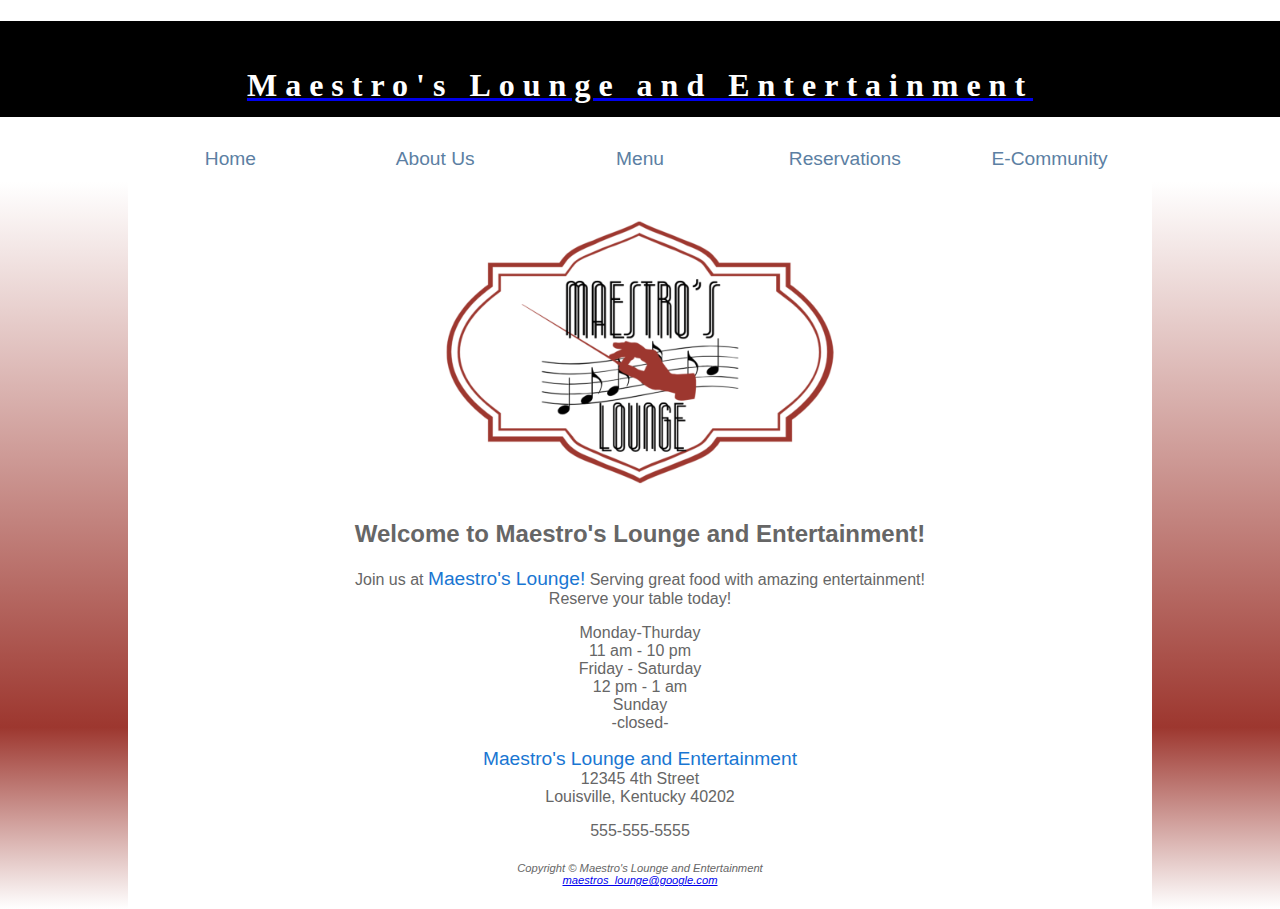
<file: maestros/index.html>
<!DOCTYPE html>
<html lang="en">
<head>
<title>Maestro's Lounge-Home</title>
<meta charset="utf-8">
<meta name="viewport" 
content="width=device-width, initial-scale=1.0">
<link rel="stylesheet" href="maestros.css">
<link rel="shortcut icon" href="/favicon.ico">
</head>
<body>
<a href="index.html"><h1 class="head">Maestro's Lounge and Entertainment</h1></a>
<nav>
  <ul>
  <li><a href="index.html">Home</a></li>  
  <li><a href="about.html">About Us</a></li>  
  <li><a href="order.html">Menu</a></li> 
  <li><a href="reservations.html">Reservations</a></li>
  <li><a href="community.html">E-Community</a></li>
  </ul>
</nav>
<div id="wrapper">
<div id="homehero">
</div>
<main id="hours">
<h2>Welcome to Maestro's Lounge and Entertainment!</h2>
<p>Join us at <span class="lounge">Maestro's Lounge!</span> Serving great food with amazing entertainment! <br> Reserve your table today! </p>
<p>Monday-Thurday <br> 11 am - 10 pm <br> Friday - Saturday <br> 12 pm - 1 am <br> Sunday <br> -closed-
<div id="hours">
<p><span class="lounge">Maestro's Lounge and Entertainment</span> <br> 12345 4th Street <br> Louisville, Kentucky 40202</p>
<p><a id="mobile" href="tel:555-555-5555">555-555-5555</a></p>
<span id="desktop">555-555-5555</span>
</div>
</main>
<footer>
<p>Copyright &copy; Maestro's Lounge and Entertainment <br>
<a href="mailto:maestros_lounge@google.com">maestros_lounge@google.com</a>
</p>
</footer>
</div>
</body>
</html>
</file>
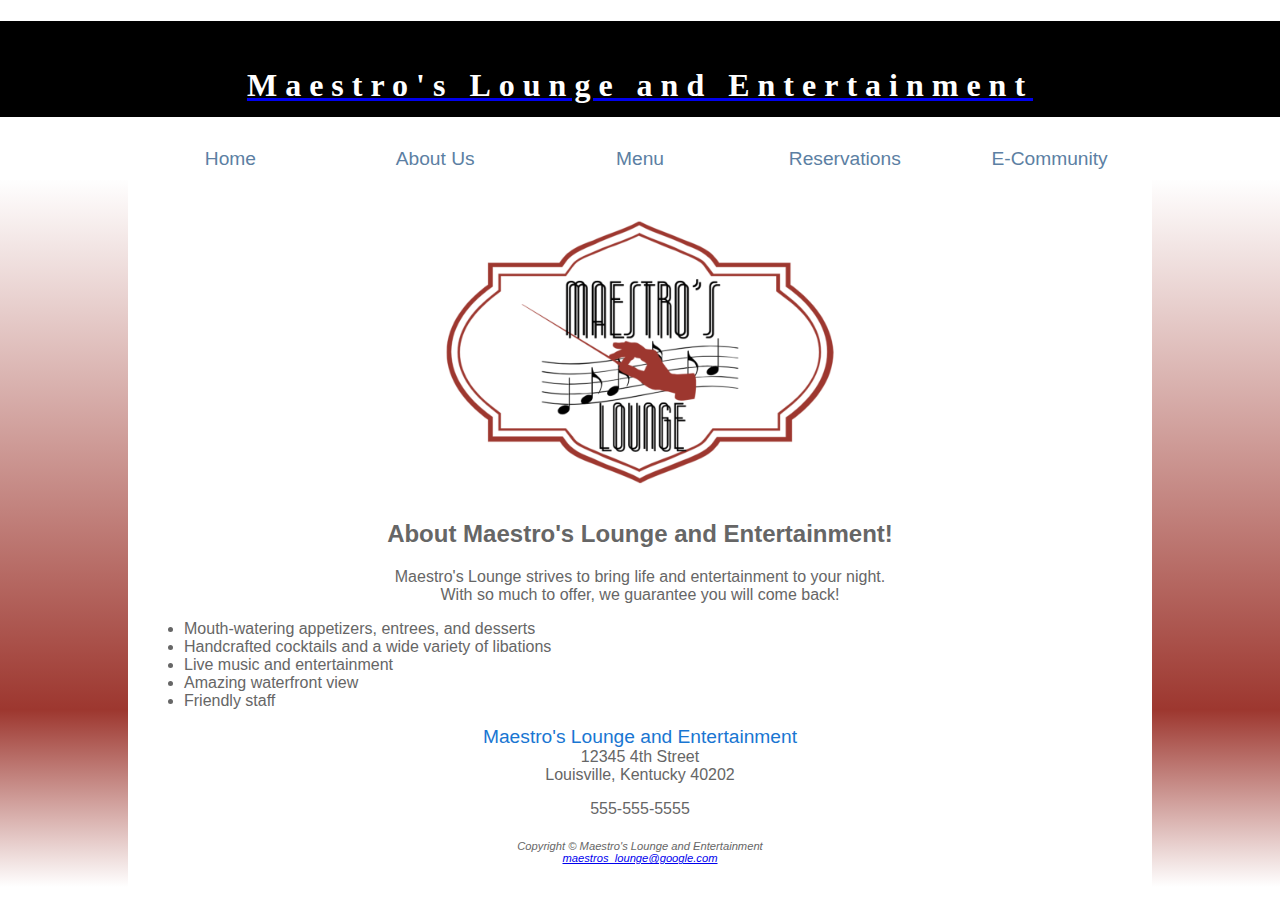
<file: maestros/about.html>
<!DOCTYPE html>
<html lang="en">
<head>
<title>Maestro's Lounge-About Us</title>
<meta charset="utf-8">
<meta name="viewport" 
content="width=device-width, initial-scale=1.0">
<link rel="stylesheet" href="maestros.css">
<link rel="shortcut icon" href="/favicon.ico">
</head>
<body>
<a href="index.html"><h1 class="head">Maestro's Lounge and Entertainment</h1></a>
<nav>
  <ul>
  <li><a href="index.html">Home</a></li>  
  <li><a href="about.html">About Us</a></li>  
  <li><a href="order.html">Menu</a></li> 
  <li><a href="reservations.html">Reservations</a></li>
  <li><a href="community.html">E-Community</a></li>
  </ul>
</nav>
<div id="wrapper">
<div id="homehero">
</div>
<main>
<h2 id="hours">About Maestro's Lounge and Entertainment!</h2>
<p id="hours">Maestro's Lounge strives to bring life and entertainment to your night. <br> With so much to offer, we guarantee you will come back! </p>
<ul>
    <li>Mouth-watering appetizers, entrees, and desserts</li>
    <li>Handcrafted cocktails and a wide variety of libations</li>
    <li>Live music and entertainment</li>
    <li>Amazing waterfront view</li>
    <li>Friendly staff</li>
</ul>
<div id="hours">
<p><span class="lounge">Maestro's Lounge and Entertainment</span> <br> 12345 4th Street <br> Louisville, Kentucky 40202</p>
<p><a id="mobile" href="tel:555-555-5555">555-555-5555</a></p>
<span id="desktop">555-555-5555</span>
</div>
</main>
<footer>
<p>Copyright &copy; Maestro's Lounge and Entertainment <br>
<a href="mailto:maestros_lounge@google.com">maestros_lounge@google.com</a>
</p>
</footer>
</div>
</body>
</html>
</file>
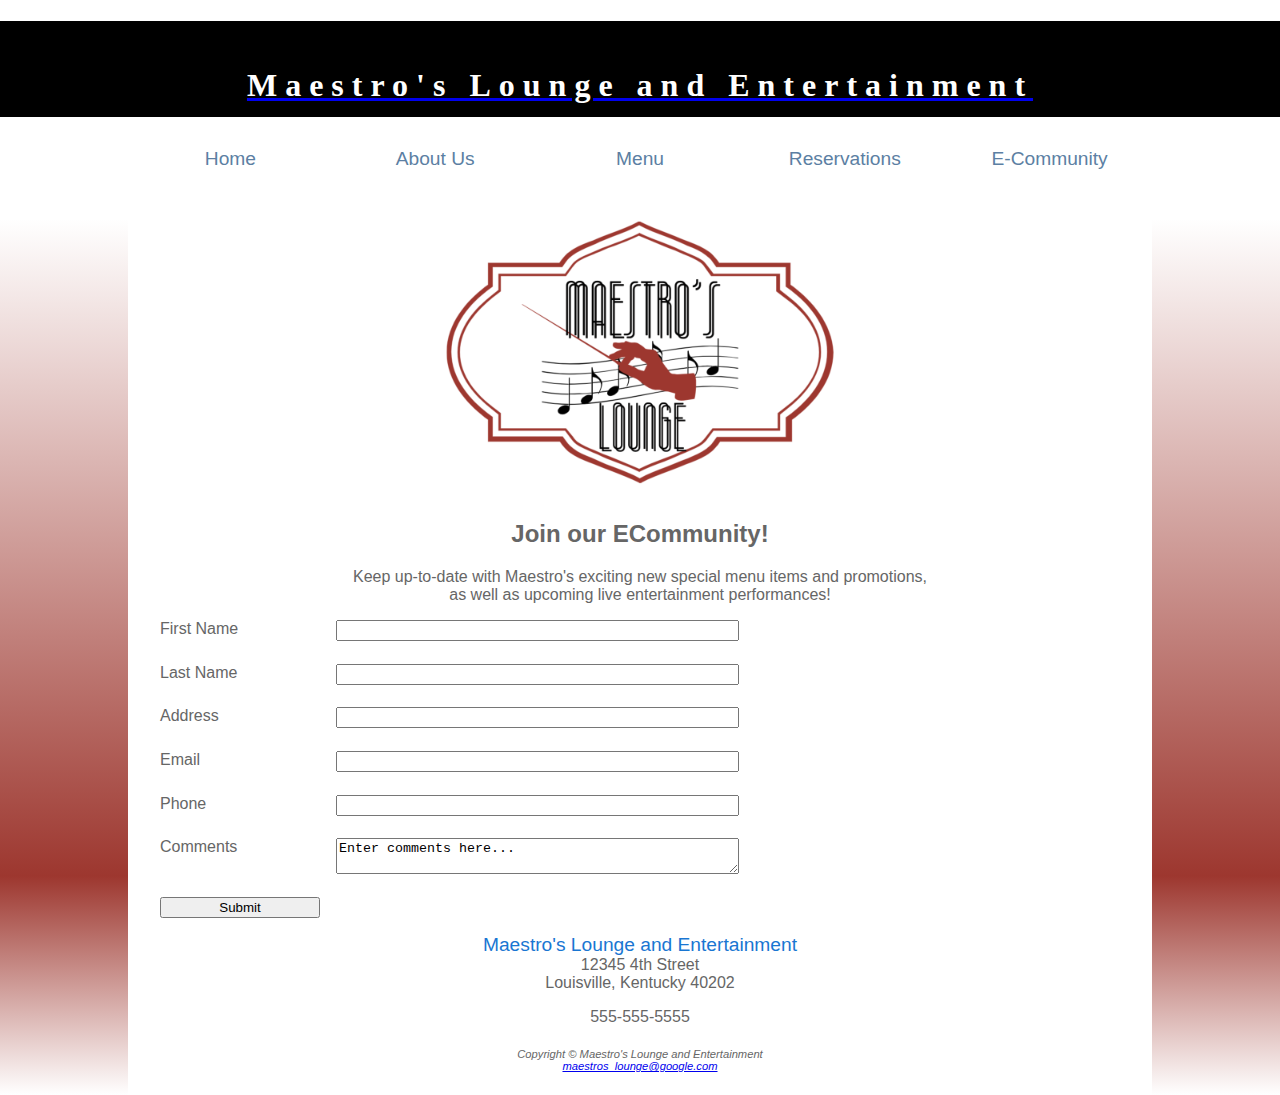
<file: maestros/community.html>
<!DOCTYPE html>
<html lang="en">
<head>
<title>Maestro's Lounge-ECommunity</title>
<meta charset="utf-8">
<meta name="viewport" 
content="width=device-width, initial-scale=1.0">
<link rel="stylesheet" href="maestros.css">
<link rel="shortcut icon" href="/favicon.ico">
</head>
<body>
<a href="index.html"><h1 class="head">Maestro's Lounge and Entertainment</h1></a>
<nav>
  <ul>
  <li><a href="index.html">Home</a></li>  
  <li><a href="about.html">About Us</a></li>  
  <li><a href="order.html">Menu</a></li> 
  <li><a href="reservations.html">Reservations</a></li>
  <li><a href="community.html">E-Community</a></li>
  </ul>
</nav>
<div id="wrapper">
<div id="homehero">
</div>
<main>
<h2 id="hours">Join our ECommunity!</h2>
<p id="hours">Keep up-to-date with Maestro's exciting new special menu items and promotions, <br> as well as upcoming live entertainment performances!</p>
<form method="post" action="https://webdevbasics.net/scripts/pacific.php">
  <label for="myFName">First Name</label>
  <input type="text" name="myFNname">
  <label for="myLName">Last Name</label>
  <input type="text" name="myLName">
  <label for="myAddress">Address</label>
  <input type="text" name="myAddress">
  <label for="myEmail">Email</label>
  <input type="text" name="myEmail">
  <label for="myPhone">Phone</label>
  <input type="text" name="myPhone">
  <label for="mycomments">Comments</label>
  <textarea name="myComments" rows="2" cols="20">Enter comments here...</textarea>
  <input id="mySubmit" type="submit" value="Submit">
</form>
<div id="hours">
<p><span class="lounge">Maestro's Lounge and Entertainment</span> <br> 12345 4th Street <br> Louisville, Kentucky 40202</p>
<p><a id="mobile" href="tel:555-555-5555">555-555-5555</a></p>
<span id="desktop">555-555-5555</span>
</div>
</main>
<footer>
<p>Copyright &copy; Maestro's Lounge and Entertainment <br>
<a href="mailto:maestros_lounge@google.com">maestros_lounge@google.com</a>
</p>
</footer>
</div>
</body>
</html>
</file>
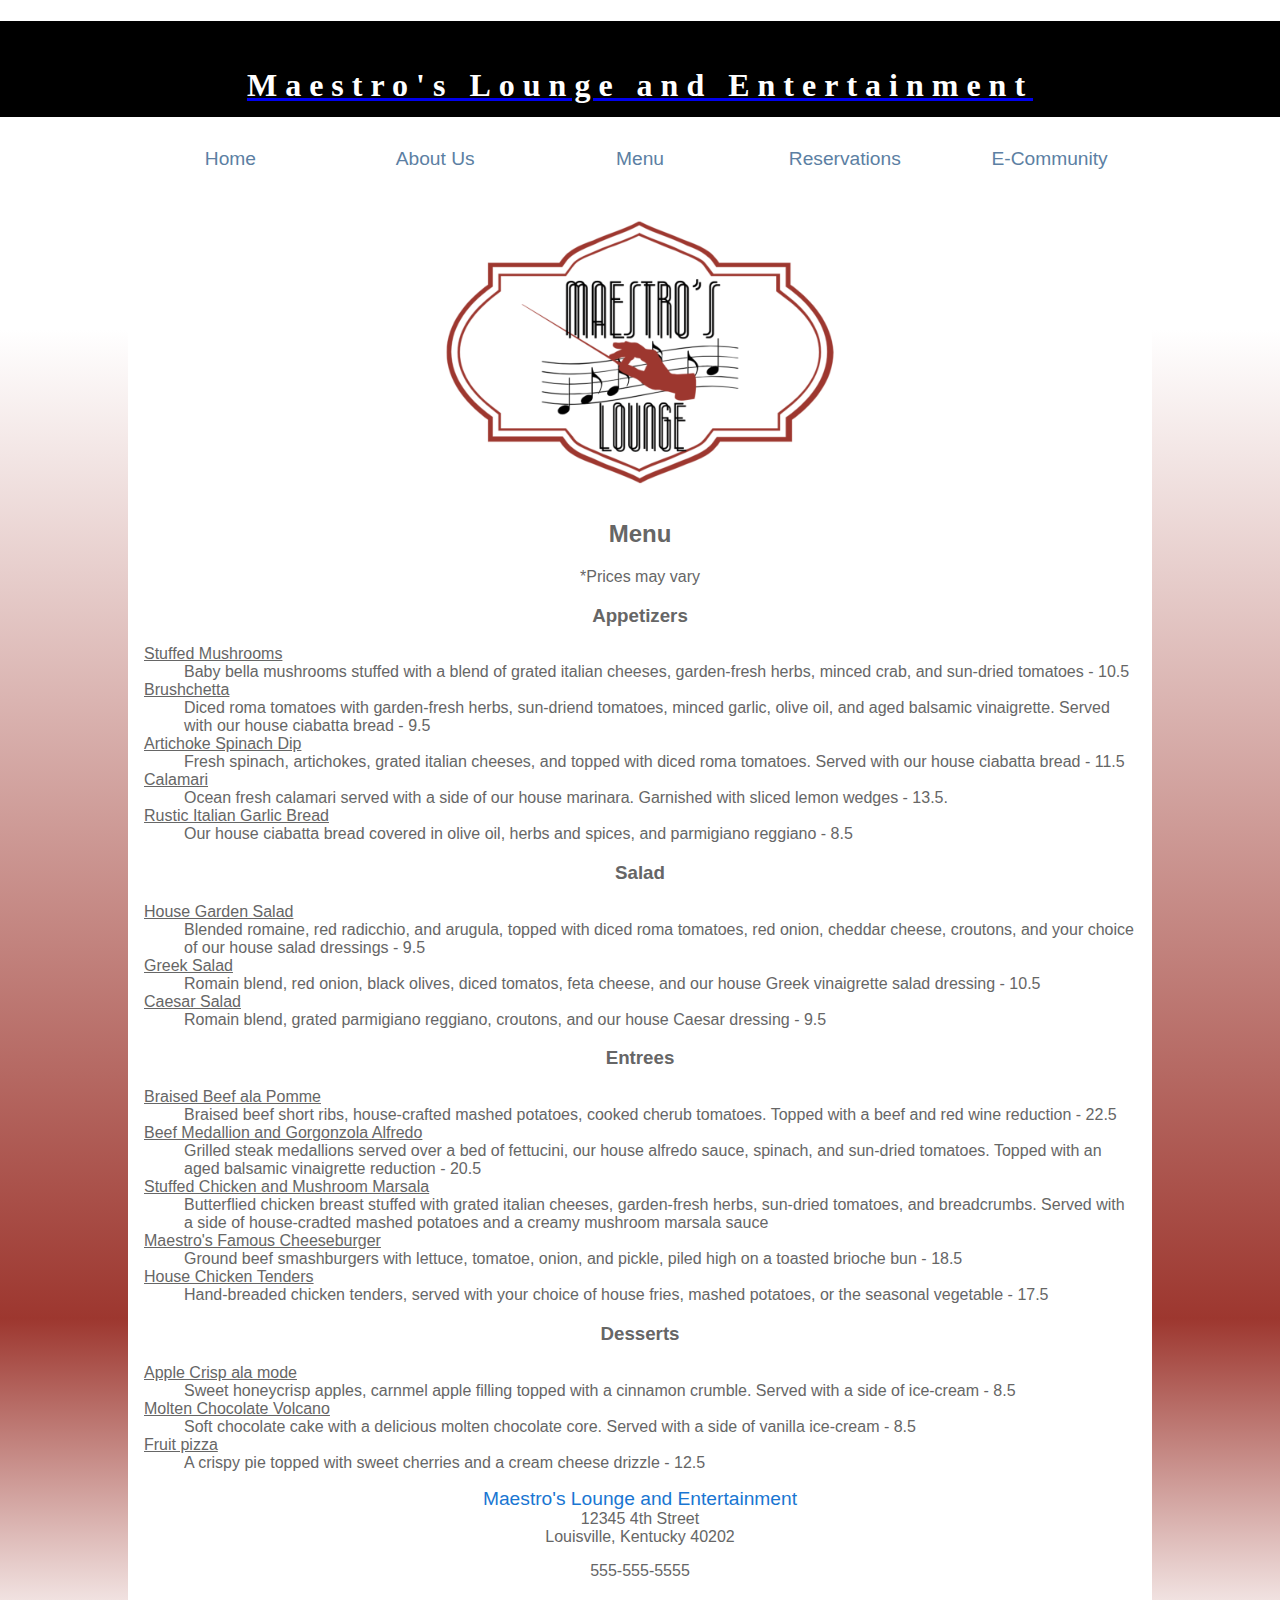
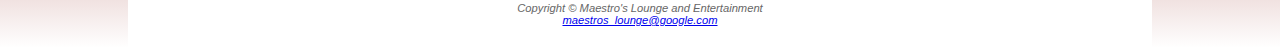
<file: maestros/order.html>
<!DOCTYPE html>
<html lang="en">
<head>
<title>Maestro's Lounge-Menu</title>
<meta charset="utf-8">
<meta name="viewport" 
content="width=device-width, initial-scale=1.0">
<link rel="stylesheet" href="maestros.css">
<link rel="shortcut icon" href="/favicon.ico">
</head>
<body>
<a href="index.html"><h1 class="head">Maestro's Lounge and Entertainment</h1></a>
<nav>
  <ul>
  <li><a href="index.html">Home</a></li>  
  <li><a href="about.html">About Us</a></li>  
  <li><a href="order.html">Menu</a></li> 
  <li><a href="reservations.html">Reservations</a></li>
  <li><a href="community.html">E-Community</a></li>
  </ul>
</nav>
<div id="wrapper">
<div id="homehero">
</div>
<main>
<h2 id="hours">Menu</h2>
<p id="hours">*Prices may vary</p>
<h3 id="hours">Appetizers</h3>
<dl>
    <dt>Stuffed Mushrooms</dt>
        <dd>Baby bella mushrooms stuffed with a blend of grated italian cheeses, garden-fresh herbs, minced crab, and sun-dried tomatoes - 10.5</dd>
    <dt>Brushchetta</dt>
        <dd>Diced roma tomatoes with garden-fresh herbs, sun-driend tomatoes, minced garlic, olive oil, and aged balsamic vinaigrette. Served with our house ciabatta bread - 9.5</dd>
    <dt>Artichoke Spinach Dip</dt>
        <dd>Fresh spinach, artichokes, grated italian cheeses, and topped with diced roma tomatoes. Served with our house ciabatta bread - 11.5</dd>
    <dt>Calamari</dt>
        <dd>Ocean fresh calamari served with a side of our house marinara. Garnished with sliced lemon wedges - 13.5.</dd>
    <dt>Rustic Italian Garlic Bread</dt>
        <dd>Our house ciabatta bread covered in olive oil, herbs and spices, and parmigiano reggiano - 8.5</dd>
</dl>
<h3 id="hours">Salad</h3>
<dl>
    <dt>House Garden Salad</dt>
        <dd>Blended romaine, red radicchio, and arugula, topped with diced roma tomatoes, red onion, cheddar cheese, croutons, and your choice of our house salad dressings - 9.5</dd>
    <dt>Greek Salad</dt>
        <dd>Romain blend, red onion, black olives, diced tomatos, feta cheese, and our house Greek vinaigrette salad dressing - 10.5</dd>
    <dt>Caesar Salad</dt>
        <dd>Romain blend, grated parmigiano reggiano, croutons, and our house Caesar dressing - 9.5 </dd>   
</dl>
<h3 id="hours">Entrees</h3>
<dl>
    <dt>Braised Beef ala Pomme</dt>
        <dd>Braised beef short ribs, house-crafted mashed potatoes, cooked cherub tomatoes. Topped with a beef and red wine reduction - 22.5</dd>
    <dt>Beef Medallion and Gorgonzola Alfredo</dt>
        <dd>Grilled steak medallions served over a bed of fettucini, our house alfredo sauce, spinach, and sun-dried tomatoes. Topped with an aged balsamic vinaigrette reduction - 20.5</dd>
    <dt>Stuffed Chicken and Mushroom Marsala</dt>
        <dd>Butterflied chicken breast stuffed with grated italian cheeses, garden-fresh herbs, sun-dried tomatoes, and breadcrumbs. Served with a side of house-cradted mashed potatoes and a creamy mushroom marsala sauce</dd>
    <dt>Maestro's Famous Cheeseburger</dt>
        <dd>Ground beef smashburgers with lettuce, tomatoe, onion, and pickle, piled high on a toasted brioche bun - 18.5</dd>
    <dt>House Chicken Tenders</dt>
        <dd>Hand-breaded chicken tenders, served with your choice of house fries, mashed potatoes, or the seasonal vegetable - 17.5</dd>
</dl>
<h3 id="hours">Desserts</h3>
<dl>
    <dt>Apple Crisp ala mode</dt>
        <dd>Sweet honeycrisp apples, carnmel apple filling topped with a cinnamon crumble. Served with a side of ice-cream - 8.5</dd>
    <dt>Molten Chocolate Volcano</dt>
        <dd>Soft chocolate cake with a delicious molten chocolate core. Served with a side of vanilla ice-cream - 8.5</dd>
    <dt>Fruit pizza</dt>
        <dd>A crispy pie topped with sweet cherries and a cream cheese drizzle - 12.5</dd>
</dl>
<div id="hours">
<p><span class="lounge">Maestro's Lounge and Entertainment</span> <br> 12345 4th Street <br> Louisville, Kentucky 40202</p>
<p><a id="mobile" href="tel:555-555-5555">555-555-5555</a></p>
<span id="desktop">555-555-5555</span>
</div>
</main>
<footer>
<p>Copyright &copy; Maestro's Lounge and Entertainment <br>
<a href="mailto:maestros_lounge@google.com">maestros_lounge@google.com</a>
</p>
</footer>
</div>
</body>
</html>
</file>
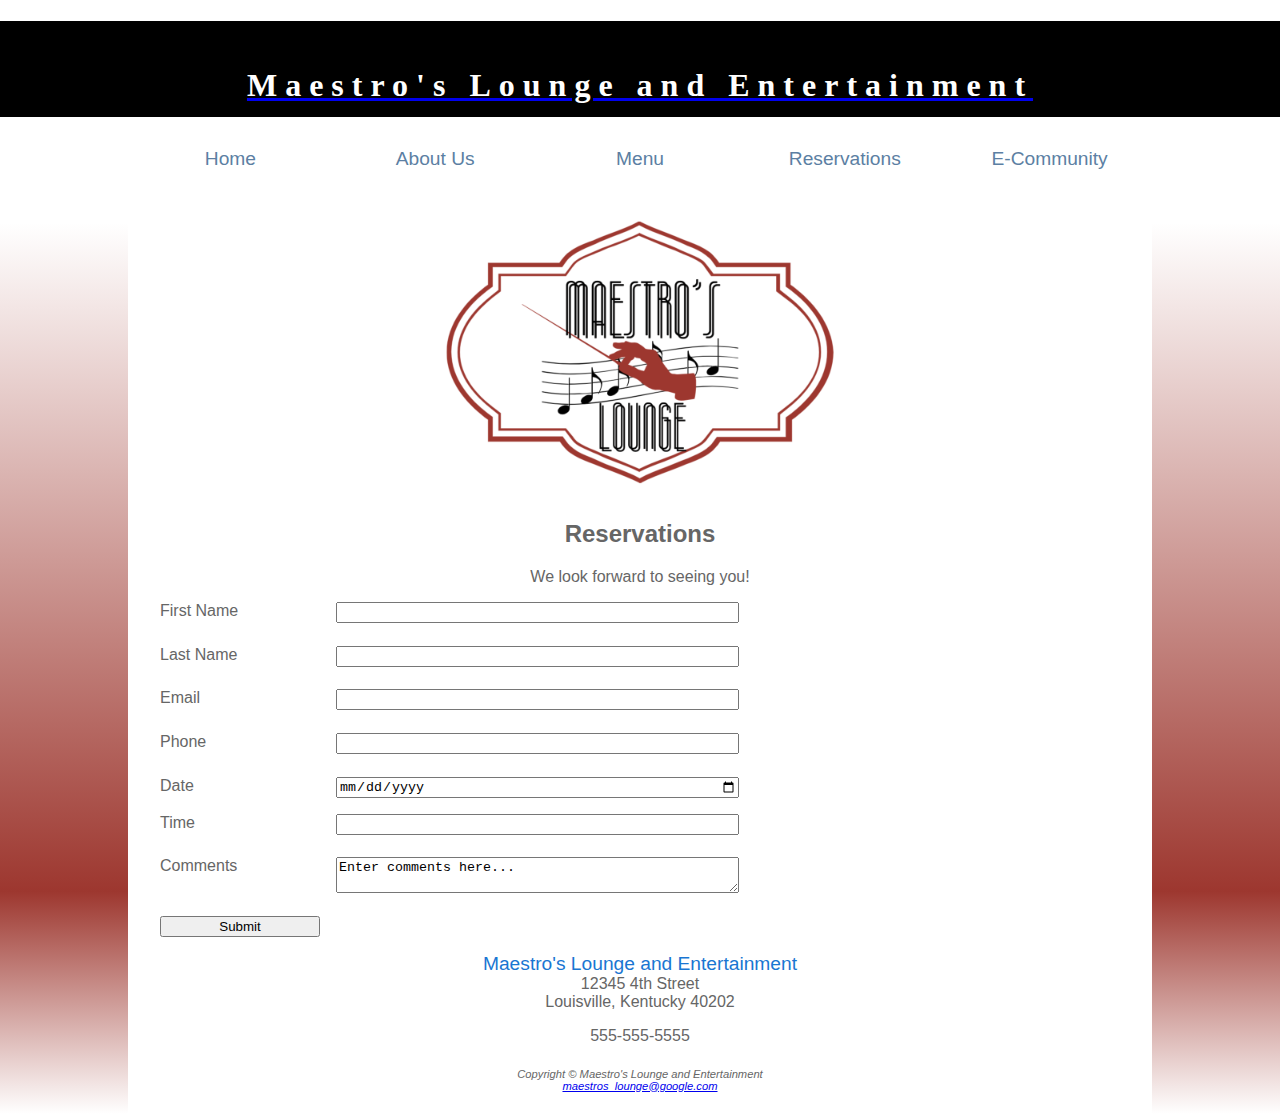
<file: maestros/reservations.html>
<!DOCTYPE html>
<html lang="en">
<head>
<title>Maestro's Lounge-Reservations</title>
<meta charset="utf-8">
<meta name="viewport" 
content="width=device-width, initial-scale=1.0">
<link rel="stylesheet" href="maestros.css">
<link rel="shortcut icon" href="/favicon.ico">
</head>
<body>
<a href="index.html"><h1 class="head">Maestro's Lounge and Entertainment</h1></a>
<nav>
  <ul>
  <li><a href="index.html">Home</a></li>  
  <li><a href="about.html">About Us</a></li>  
  <li><a href="order.html">Menu</a></li> 
  <li><a href="reservations.html">Reservations</a></li>
  <li><a href="community.html">E-Community</a></li>
  </ul>
</nav>
<div id="wrapper">
<div id="homehero">
</div>
<main>
<h2 id="hours">Reservations</h2>
<p id="hours">We look forward to seeing you!</p>
<form method="post" action="https://webdevbasics.net/scripts/pacific.php">
  <label for="myFName">First Name</label>
  <input type="text" name="myFNname">
  <label for="myLName">Last Name</label>
  <input type="text" name="myLName">
  <label for="myEmail">Email</label>
  <input type="text" name="myEmail">
  <label for="myPhone">Phone</label>
  <input type="text" name="myPhone">
  <label for="myDate">Date</label>
  <input type="date" name="myDate">
  <label for="mytime">Time</label>
  <input type="text" name="mytime" min="1" max="50">
  <label for="myComments">Comments</label>
  <textarea name="myComments" rows="2" cols="20">Enter comments here...</textarea>
  <input id="mySubmit" type="submit" value="Submit">
</form>
<div id="hours">
<p><span class="lounge">Maestro's Lounge and Entertainment</span> <br> 12345 4th Street <br> Louisville, Kentucky 40202</p>
<p><a id="mobile" href="tel:555-555-5555">555-555-5555</a></p>
<span id="desktop">555-555-5555</span>
</div>
</main>
<footer>
<p>Copyright &copy; Maestro's Lounge and Entertainment <br>
<a href="mailto:maestros_lounge@google.com">maestros_lounge@google.com</a>
</p>
</footer>
</div>
</body>
</html>
</file>
<file: maestros/maestros.css>
* { box-sizing: border-box; }
.head { 
      background-color: #000000;
      color: #FFFFFF;
      font-family: Georgia, serif;
      text-align: center; 
      padding-top: 1em;
      text-decoration: none; }
body { 
     margin: 0;
     background-color: #EAEAEA;
     color: #666666;
     font-family: Verdana, sans-serif; }
main {
     padding-left: 1em;
     padding-right: 1em;
     padding-top: 0em;
     padding-bottom: 0em; 
     display: block; }
footer { 
       background-color: #FFFFFF;
       font-size: .70em;
       font-style: italic;
       text-align: center;
       padding: 1em; } 
h1 {
   line-height: 200%;
   font-size: 1.5em; } 
.lounge { 
        color: #1976D2;
        font-size: 1.2em; }
#wrapper { 
         background-color: #FFFFFF;
         min-width: 960px;
         max-width: 2048px;
	   width: 80%; }
#homehero { 
          background-image: url(logoML.png);
          background-position: center;
          height: 90px;
          background-size: 400px;
          background-repeat: no-repeat;
          padding: 10em; }

nav { 
    background-color: #FFFFFF;
    font-size: 1.2em;
    text-align: center; }
nav a { 
      text-decoration: none; }
nav a:link { 
           color: #5C7FA3; }
nav a:visited {
                color: #344873; }
nav a:hover {
            color: #A52A2A; }
nav ul { 
       list-style-type: none;
       padding-left: 0em;
       margin: 0em;
       flex-direction: column; }
nav li {
       padding-top: .5em;
       padding-bottom: .5em;
       padding-right: 1em;
       padding-left: 1em;
       width: 100%;
       border-bottom-style: solid;
       border-bottom-width: thick;
       border-bottom-width: 1px; }
#hours {
       text-align: center; }
#mobile {
        display: inline; }
#desktop {
         display: none; }
form { 
     display: flex;
     flex-direction: column;
     padding-left: 1em;
     width: 80%; }
input[type="text"] {
      margin-bottom: .5em; }
textarea { 
         margin-bottom: .5em; }

@media (min-width: 600px) {
  h1 {
     font-size: 2em; 
     letter-spacing: .25em; }
  nav ul {
         display: flex; 
         flex-direction: row; 
         flex-wrap: nowrap;
         justify-content: space-around;
         padding-right: 2em; }
  nav li { 
         width: 12em;
         border-bottom-style: none; }
  #mobile { 
          display: none; }
  #desktop {
           display: inline; }
  form { 
       width: 60%;
       display: grid;
       grid-template-columns: 10em 1fr;
       gap: 1em; }
  attribute { 
            grid-column-start: 2;
            width: 9em; }
dt {
   text-decoration: underline solid; }
@media (min-width: 1030px) { 
                           body { 
                                background-image: linear-gradient(to bottom, 
                                #FFFFFF 20%, #9D372F 80%, #FFFFFF 100%); }
                           nav ul {
                                  padding-right: 10%;
                                  padding-left: 10%; }
                           #wrapper { 
                                    margin: auto;
                                    width: 80%; }
</file>
